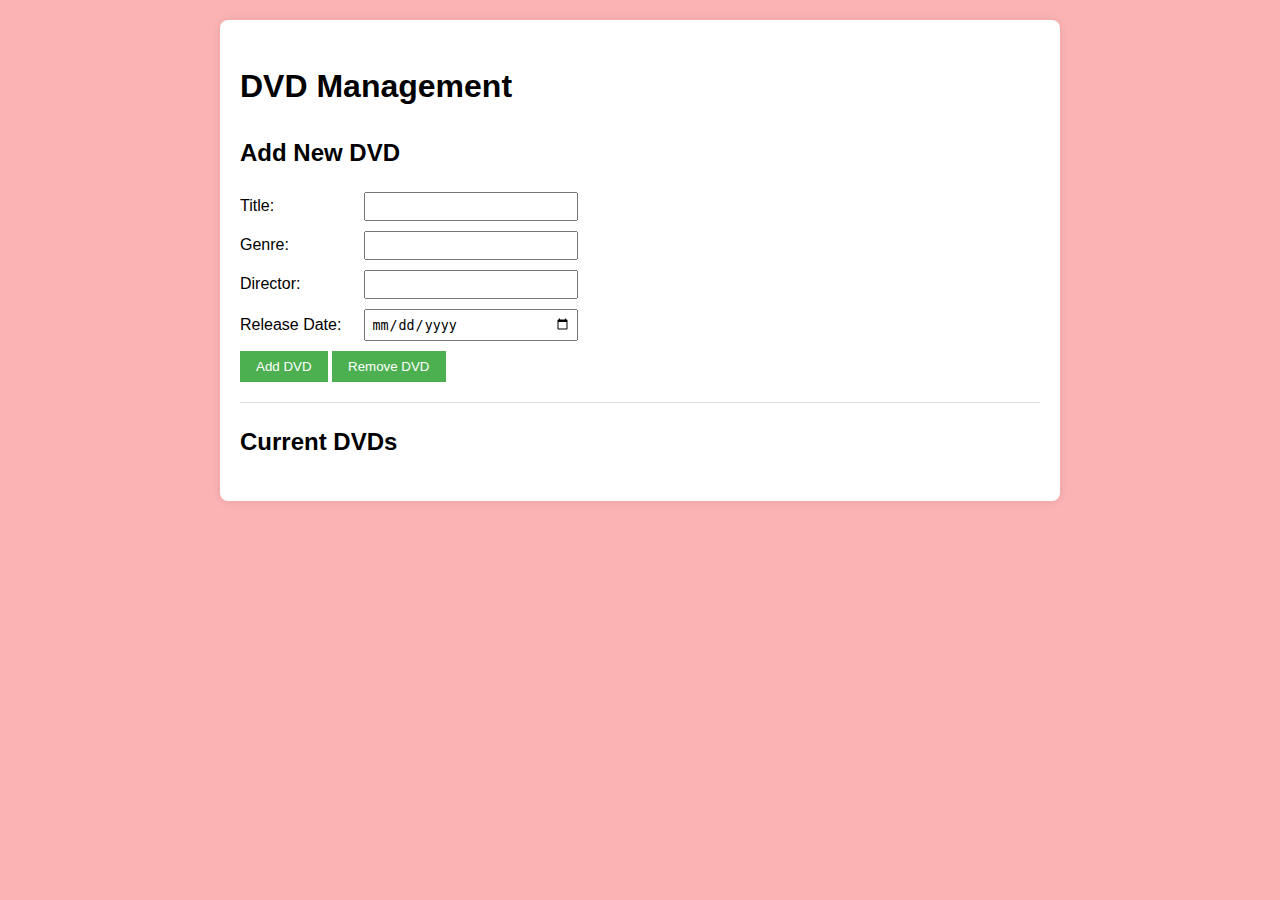
<file: Dvd_management.html>
<!DOCTYPE html>
<html lang="en">
<head>
    <meta charset="UTF-8">
    <meta name="viewport" content="width=device-width, initial-scale=1.0">
    <title>DVD Rental Management System</title>
    <link rel="stylesheet" href="./Dvd_management.css">
</head>
<body>
    <div class="container">
        <h1>DVD Management</h1>
        
        <!-- Form to add a new DVD -->
        <form id="addDVDForm">
            <h2>Add New DVD</h2>
            <label for="title">Title:</label>
            <input type="text" id="title" required><br>
            <label for="genre">Genre:</label>
            <input type="text" id="genre" required><br>
            <label for="director">Director:</label>
            <input type="text" id="director" required><br>
            <label for="releaseDate">Release Date:</label>
            <input type="date" id="releaseDate" required><br>
            <button type="submit">Add DVD</button>
            <button type="button" onclick="removeDVD()">Remove DVD</button>
        </form>

        <hr>

    
        <div id="dvdList">
            <h2>Current DVDs</h2>
            <ul id="dvdItems">
              
            </ul>
        </div>
    </div>

    <script src="Dvd_management.js"></script>
</body>
</html>
</file>
<file: Dvd_management.css>
body {
    font-family: Arial, sans-serif;
    line-height: 1.6;
    background-color: #fcb3b3;
    margin: 0;
    padding: 0;
}

.container {
    max-width: 800px;
    margin: 20px auto;
    background-color: #fff;
    padding: 20px;
    border-radius: 8px;
    box-shadow: 0 0 10px rgba(0,0,0,0.1);
}

form {
    margin-bottom: 20px;
}

form label {
    display: inline-block;
    width: 120px;
}

form input[type=text], form input[type=date] {
    width: 200px;
    padding: 5px;
    margin-bottom: 10px;
}

form button {
    padding: 8px 16px;
    background-color: #4CAF50;
    color: white;
    border: none;
    cursor: pointer;
}

form button:hover {
    background-color: #45a049;
}

ul {
    list-style-type: none;
    padding: 0;
}

li {
    margin-bottom: 10px;
    padding: 10px;
    background-color: #f9f9f9;
    border-radius: 4px;
}

hr {
    border: none;
    border-top: 1px solid #ddd;
    margin: 20px 0;
}
</file>
